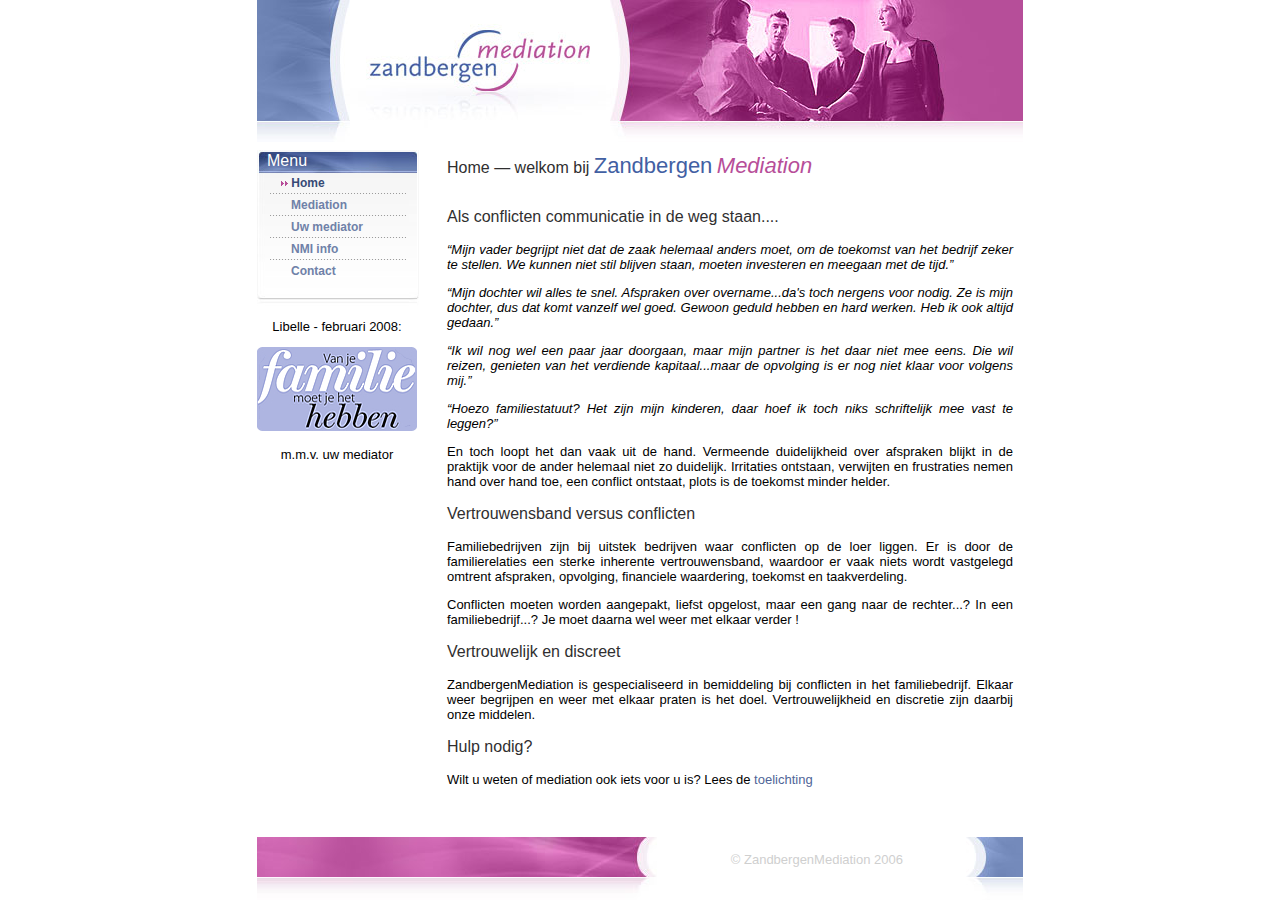
<file: html/index.html>
<!-- Put IE into quirks mode -->
<!DOCTYPE html PUBLIC "-//W3C//DTD XHTML 1.0 Strict//EN"
	"http://www.w3.org/TR/xhtml1/DTD/xhtml1-strict.dtd">
<html xmlns="http://www.w3.org/1999/xhtml" xml:lang="en">
<head>
<meta http-equiv="Content-Type" content="text/html; charset=UTF-8" />
<meta name="description" content="Mediation helpt waar conflicten communicatie in de weg staan">
<title>ZandbergenMediation  :: Home - welkom bij ZandbergenMediation</title>
<link rel="stylesheet" type="text/css" href="css/zandbergenmediation.css" />
<!-- Google Analytics -->
<script>
  (function(i,s,o,g,r,a,m){i['GoogleAnalyticsObject']=r;i[r]=i[r]||function(){
  (i[r].q=i[r].q||[]).push(arguments)},i[r].l=1*new Date();a=s.createElement(o),
  m=s.getElementsByTagName(o)[0];a.async=1;a.src=g;m.parentNode.insertBefore(a,m)
  })(window,document,'script','//www.google-analytics.com/analytics.js','ga');

  ga('create', 'UA-45009375-1', 'zandbergenmediation.nl');
  ga('send', 'pageview');
</script>
</head>

<body>
<div id="header"><img alt="Header-left" src="img/header_left.jpg" /><img alt="Logo ZandbergenMediation" src="img/header_logo.jpg" /><img alt="Header-right" src="img/header_right.jpg" /></div>
<div id="footer"><img alt="Footer-left" src="img/footer_left.jpg" /><span class="empty"><br /></span><span class="copy">&copy; ZandbergenMediation 2006</span></div>

<div id="content">
<span style="display:none;float: right;color:#b74e99;font-style:italic; text-align:right; margin-left: 30px;border: 1px solid #4260a3; padding: 10px;margin-right: 8px;">Aangesloten bij:<br /><a href="http://www.bridgebedrijfsopvolging.nl" target="_blank"><img src="img/bridge_logo.jpg" /></a></span>
<h1>Home &mdash; welkom bij <span class="word1">Zandbergen</span>&nbsp;<span class="word2">Mediation</span></h1>
    <h3>Als conflicten communicatie in de weg staan....</h3>
    <p class="italic">&ldquo;Mijn vader begrijpt niet dat de zaak helemaal anders moet, om de toekomst van het bedrijf zeker te stellen. We kunnen niet stil blijven staan, moeten investeren en meegaan met de tijd.&rdquo;</p>
    <p class="italic">&ldquo;Mijn dochter wil alles te snel. Afspraken over overname...da&#39;s toch nergens voor nodig. Ze is mijn dochter, dus dat komt vanzelf wel goed. Gewoon geduld hebben en hard werken. Heb ik ook altijd gedaan.&rdquo;</p>
    <p class="italic">&ldquo;Ik wil nog wel een paar jaar doorgaan, maar mijn partner is het daar niet mee eens. Die wil reizen, genieten van het verdiende kapitaal...maar de opvolging is er nog niet klaar voor volgens mij.&rdquo;</p>
    <p class="italic">&ldquo;Hoezo familiestatuut? Het zijn mijn kinderen, daar hoef ik toch niks schriftelijk mee vast te leggen?&rdquo;</p>
    <p>En toch loopt het dan vaak uit de hand. Vermeende duidelijkheid over afspraken blijkt in de praktijk voor de ander helemaal niet zo duidelijk. Irritaties ontstaan, verwijten en frustraties nemen hand over hand toe, een conflict ontstaat, plots is de toekomst minder helder.</p>

      <h3>Vertrouwensband versus conflicten</h3>

    <p>Familiebedrijven zijn bij uitstek bedrijven waar conflicten op de loer liggen. Er is door de familierelaties een sterke inherente vertrouwensband, waardoor er vaak niets wordt vastgelegd omtrent afspraken, opvolging, financiele waardering, toekomst en taakverdeling.</p>
    <p>Conflicten moeten worden aangepakt, liefst opgelost, maar een gang naar de rechter...? In een familiebedrijf...? Je moet daarna wel weer met elkaar verder !</p>

      <h3>Vertrouwelijk en discreet</h3>

    <p>ZandbergenMediation is gespecialiseerd in bemiddeling bij conflicten in het familiebedrijf. Elkaar weer begrijpen en weer met elkaar praten is het doel. Vertrouwelijkheid en discretie zijn daarbij onze middelen.</p>

      <h3>Hulp nodig?</h3>

    <p>Wilt u weten of mediation ook iets voor u is? Lees de <a class="content" title="Wat is mediation?" href="mediation.html">toelichting</a></p>


</div>
<div id="left">
<div id="menu">
      <h1>Menu</h1>
      <a class="active" title="Naar de startpagina" href="index.html"><img src="img/arrows.gif" /> Home</a>
        <a title="Wat is mediation?" href="mediation.html">Mediation</a>
        <a title="Uw mediator Gaby Zandbergen-Vrijens" href="uwmediator.html">Uw mediator</a>
        <a title="Informatie over het Nederlands Mediation Instituut" href="nmi.html">NMI info</a>
        <a class="contact" title="Neem contact op met ZandbergenMediation" href="contact.html">Contact</a>
    </div>
    
	<div id="searchblock">
      <h1>Zoeken</h1>
		<form action="search.php" method="get" name="searchForm" id="searchForm">
	        <input type="image" name="goBtn" id="goBtn" src="img/go_btn.jpg" alt="Go" /><input type="text" name="query" id="search" value="" action="include/js_suggest/suggest.php" columns="2" autocomplete="off" delay="1500">	
			<input type="hidden" name="search" value="1">
			<a class="singleArrowLink" href="search.php?adv=1">uitgebreid zoeken</a>
        </form>
    </div>
		
	<div style="text-align: center; width: 160px"><p>Libelle - februari 2008:</p>
		<a href="static/Artikel_Libelle_Vanjefamiliemoetjehethebben.pdf" title="Van je familie moet je het hebben - De vier valkuilen van het familiebedrijf" target="_blank"><img src="img/vanjefamiliemoetjehethebben.jpg" /></a>
		<p>m.m.v. uw mediator</p>
    </div>

</div>
</body>
</html>
</file>
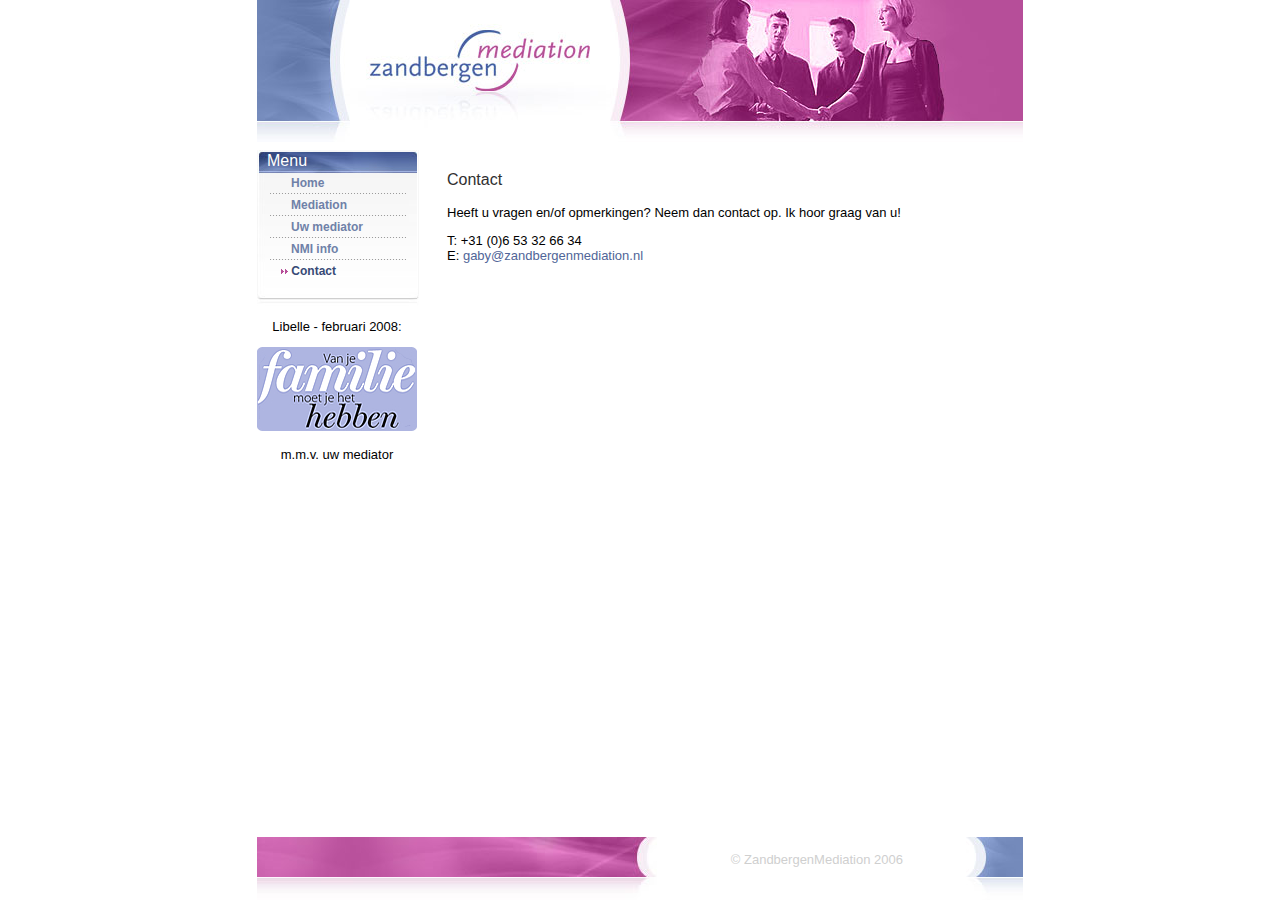
<file: html/contact.html>
<!-- Put IE into quirks mode -->
<!DOCTYPE html PUBLIC "-//W3C//DTD XHTML 1.0 Strict//EN"
	"http://www.w3.org/TR/xhtml1/DTD/xhtml1-strict.dtd">
<html xmlns="http://www.w3.org/1999/xhtml" xml:lang="en">
<head>
<meta http-equiv="Content-Type" content="text/html; charset=UTF-8" />
<meta name="description" content="Neem voor vragen en opmerkingen over mediation contact op via email of telefoon">
<title>ZandbergenMediation :: Contact</title>
<link rel="stylesheet" type="text/css" href="css/zandbergenmediation.css" />
<!-- Google Analytics -->
<script>
  (function(i,s,o,g,r,a,m){i['GoogleAnalyticsObject']=r;i[r]=i[r]||function(){
  (i[r].q=i[r].q||[]).push(arguments)},i[r].l=1*new Date();a=s.createElement(o),
  m=s.getElementsByTagName(o)[0];a.async=1;a.src=g;m.parentNode.insertBefore(a,m)
  })(window,document,'script','//www.google-analytics.com/analytics.js','ga');

  ga('create', 'UA-45009375-1', 'zandbergenmediation.nl');
  ga('send', 'pageview');
</script>
</head>

<body>
<div id="header"><img alt="Header-left" src="img/header_left.jpg" /><img alt="Logo" src="img/header_logo.jpg" /><img alt="Header-right" src="img/header_right.jpg" /></div>
<div id="footer"><img alt="Footer-left" src="img/footer_left.jpg" /><span class="empty"><br /></span><span class="copy">&copy; ZandbergenMediation 2006</span></div>

<div id="content">
<h1><span class="empty"><br /></span>Contact</h1>
<p>Heeft u vragen en/of opmerkingen? Neem dan contact op. Ik hoor graag van u!</p>
<p>T: +31 (0)6 53 32 66 34<br />
E: <a class="content" title="Neem contact op met ZandbergenMediation" href="mailto: &#103;&#097;&#098;&#121;&#064;&#122;&#097;&#110;&#100;&#098;&#101;&#114;&#103;&#101;&#110;&#109;&#101;&#100;&#105;&#097;&#116;&#105;&#111;&#110;&#046;&#110;&#108;">&#103;&#097;&#098;&#121;&#064;&#122;&#097;&#110;&#100;&#098;&#101;&#114;&#103;&#101;&#110;&#109;&#101;&#100;&#105;&#097;&#116;&#105;&#111;&#110;&#046;&#110;&#108;</a></p>
</p>


</div>
<div id="left">
<div id="menu">
      <h1>Menu</h1>
      <a title="Naar de startpagina" href="index.html">Home</a>
        <a title="Wat is mediation?" href="mediation.html">Mediation</a>
        <a title="Uw mediator Gaby Zandbergen-Vrijens" href="uwmediator.html">Uw mediator</a>
        <a title="Informatie over het Nederlands Mediation Instituut" href="nmi.html">NMI info</a>
        <a class="contactactive" title="Neem contact op met ZandbergenMediation" href="contact.html"><img src="img/arrows.gif" /> Contact</a> 
    </div>
	<div id="searchblock">
      <h1>Zoeken</h1>
		<form action="search.php" method="get" name="searchForm" id="searchForm">
	        <input type="image" name="goBtn" id="goBtn" src="img/go_btn.jpg" alt="Go" /><input type="text" name="query" id="search" value="" action="include/js_suggest/suggest.php" columns="2" autocomplete="off" delay="1500">	
			<input type="hidden" name="search" value="1">
			<a class="singleArrowLink" href="search.php?adv=1">uitgebreid zoeken</a>
        </form>
    </div>
		
	<div style="text-align: center; width: 160px"><p>Libelle - februari 2008:</p>
		<a href="static/Artikel_Libelle_Vanjefamiliemoetjehethebben.pdf" title="Van je familie moet je het hebben - De vier valkuilen van het familiebedrijf" target="_blank"><img src="img/vanjefamiliemoetjehethebben.jpg" /></a>
		<p>m.m.v. uw mediator</p>
    </div>

</div>
</body>
</html>
</file>
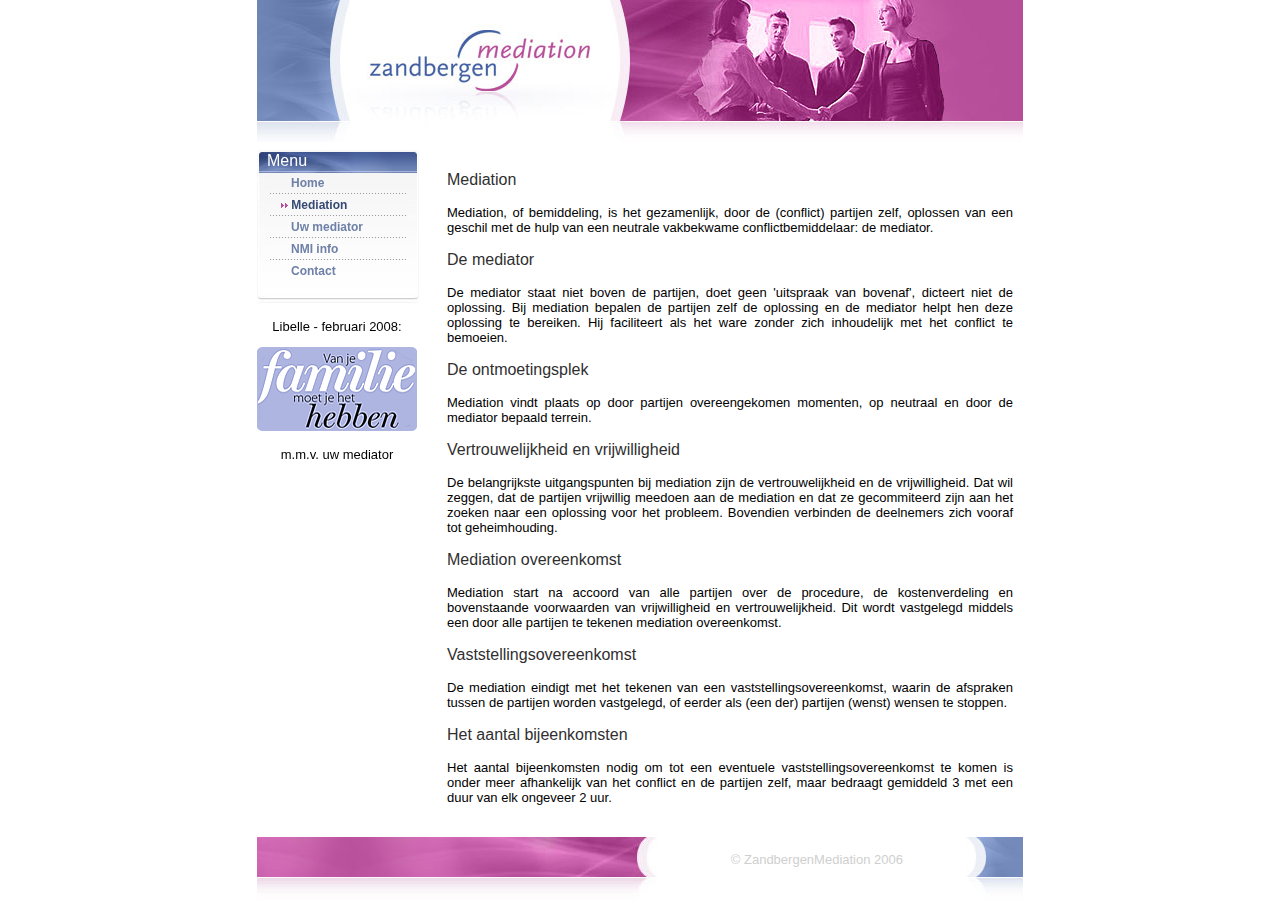
<file: html/mediation.html>
<!-- Put IE into quirks mode -->
<!DOCTYPE html PUBLIC "-//W3C//DTD XHTML 1.0 Strict//EN"
	"http://www.w3.org/TR/xhtml1/DTD/xhtml1-strict.dtd">
<html xmlns="http://www.w3.org/1999/xhtml" xml:lang="en">
<head>
<meta http-equiv="Content-Type" content="text/html; charset=UTF-8" />
<meta name="description" content="Uitleg over hoe mediation werkt, mediator, vertrouwelijkheid, vrijwilligheid, aantal bijeenkomsten">
<title>ZandbergenMediation :: Mediation</title>
<link rel="stylesheet" type="text/css" href="css/zandbergenmediation.css" />
<!-- Google Analytics -->
<script>
  (function(i,s,o,g,r,a,m){i['GoogleAnalyticsObject']=r;i[r]=i[r]||function(){
  (i[r].q=i[r].q||[]).push(arguments)},i[r].l=1*new Date();a=s.createElement(o),
  m=s.getElementsByTagName(o)[0];a.async=1;a.src=g;m.parentNode.insertBefore(a,m)
  })(window,document,'script','//www.google-analytics.com/analytics.js','ga');

  ga('create', 'UA-45009375-1', 'zandbergenmediation.nl');
  ga('send', 'pageview');
</script>
</head>

<body>
<div id="header"><img alt="Header-left" src="img/header_left.jpg" /><img alt="Logo ZandbergenMediation" src="img/header_logo.jpg" /><img alt="Header-right" src="img/header_right.jpg" /></div>
<div id="footer"><img alt="Footer-left" src="img/footer_left.jpg" /><span class="empty"><br /></span><span class="copy">&copy; ZandbergenMediation 2006</span></div>

<div id="content">
<h1><span class="empty"><br /></span>Mediation</h1>
<p>Mediation, of bemiddeling, is het gezamenlijk, door de (conflict) partijen zelf, oplossen van een geschil met de hulp van een neutrale vakbekwame conflictbemiddelaar: de mediator.</p>
<h3>De mediator
</h3>
<p>De mediator staat niet boven de partijen, doet geen &#39;uitspraak van bovenaf&#39;, dicteert niet de oplossing. Bij mediation bepalen de partijen zelf de oplossing en de mediator helpt hen deze oplossing te bereiken. Hij faciliteert als het ware zonder zich inhoudelijk met het conflict te bemoeien.</p>
<h3>De ontmoetingsplek</h3>
<p>
Mediation vindt plaats op door partijen overeengekomen momenten, op neutraal en door de mediator bepaald terrein.</p>
<h3>Vertrouwelijkheid en vrijwilligheid</h3>
<p>
De belangrijkste uitgangspunten bij mediation zijn de vertrouwelijkheid en de vrijwilligheid. Dat wil zeggen, dat de partijen vrijwillig meedoen aan de mediation en dat ze gecommiteerd zijn aan het zoeken naar een oplossing voor het probleem. Bovendien verbinden de deelnemers zich vooraf tot geheimhouding.</p>
<h3>Mediation overeenkomst</h3>
<p>
Mediation start na accoord van alle partijen over de procedure, de kostenverdeling en bovenstaande voorwaarden van vrijwilligheid en vertrouwelijkheid. Dit wordt vastgelegd middels een door alle partijen te tekenen mediation overeenkomst.</p>
<h3>Vaststellingsovereenkomst</h3>
<p>
De mediation eindigt met het tekenen van een vaststellingsovereenkomst, waarin de afspraken tussen de partijen worden vastgelegd, of eerder als (een der) partijen (wenst) wensen te stoppen.</p>
<h3>Het aantal bijeenkomsten</h3>
<p>
Het aantal bijeenkomsten nodig om tot een eventuele vaststellingsovereenkomst te komen is onder meer afhankelijk van het conflict en de partijen zelf, maar bedraagt gemiddeld 3 met een duur van elk ongeveer 2 uur.</p>
<h3>Kennismaken?</h3>

<p>Bent u overtuigd dat mediation ook u kan helpen? Maak dan eens kennis met uw mediator <a title="Uw mediator Gaby Zandbergen-Vrijens" class="content" href="uwmediator.html">Gaby Zandbergen-Vrijens</a>.</p>
</div>
<div id="left">
<div id="menu">
      <h1>Menu</h1>
      <a title="Naar de startpagina" href="index.html">Home</a>
        <a class="active" title="Wat is mediation?" href="mediation.html"><img src="img/arrows.gif" /> Mediation</a>
        <a title="Uw mediator Gaby Zandbergen-Vrijens" href="uwmediator.html">Uw mediator</a>
        <a title="Informatie over het Nederlands Mediation Instituut" href="nmi.html">NMI info</a>
        <a class="contact" title="Neem contact op met ZandbergenMediation" href="contact.html">Contact</a> 
    </div>
	
	<div id="searchblock">
      <h1>Zoeken</h1>
		<form action="search.php" method="get" name="searchForm" id="searchForm">
	        <input type="image" name="goBtn" id="goBtn" src="img/go_btn.jpg" alt="Go" /><input type="text" name="query" id="search" value="" action="include/js_suggest/suggest.php" columns="2" autocomplete="off" delay="1500">	
			<input type="hidden" name="search" value="1">
			<a class="singleArrowLink" href="search.php?adv=1">uitgebreid zoeken</a>
        </form>
    </div>
		
	<div style="text-align: center; width: 160px"><p>Libelle - februari 2008:</p>
		<a href="static/Artikel_Libelle_Vanjefamiliemoetjehethebben.pdf" title="Van je familie moet je het hebben - De vier valkuilen van het familiebedrijf" target="_blank"><img src="img/vanjefamiliemoetjehethebben.jpg" /></a>
		<p>m.m.v. uw mediator</p>
    </div>

</div>
</body>
</html>
</file>
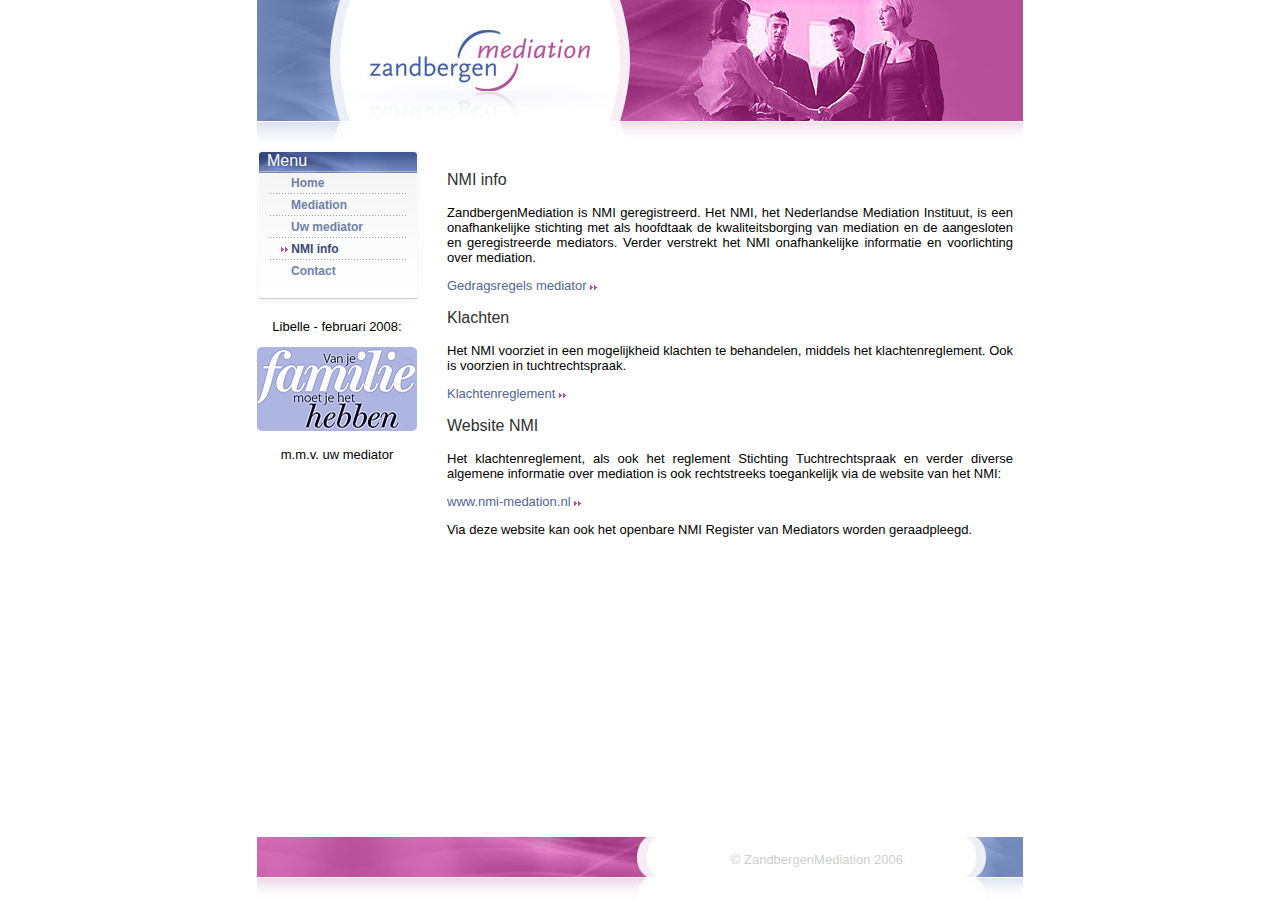
<file: html/nmi.html>
<!-- Put IE into quirks mode -->
<!DOCTYPE html PUBLIC "-//W3C//DTD XHTML 1.0 Strict//EN"
	"http://www.w3.org/TR/xhtml1/DTD/xhtml1-strict.dtd">
<html xmlns="http://www.w3.org/1999/xhtml" xml:lang="en">
<head>
<meta http-equiv="Content-Type" content="text/html; charset=UTF-8" />
<meta name="description" content="Informatie over NMI, Nederlands Mediation Instituut">
<title>ZandbergenMediation :: NMI info</title>
<link rel="stylesheet" type="text/css" href="css/zandbergenmediation.css" />
<!-- Google Analytics -->
<script>
  (function(i,s,o,g,r,a,m){i['GoogleAnalyticsObject']=r;i[r]=i[r]||function(){
  (i[r].q=i[r].q||[]).push(arguments)},i[r].l=1*new Date();a=s.createElement(o),
  m=s.getElementsByTagName(o)[0];a.async=1;a.src=g;m.parentNode.insertBefore(a,m)
  })(window,document,'script','//www.google-analytics.com/analytics.js','ga');

  ga('create', 'UA-45009375-1', 'zandbergenmediation.nl');
  ga('send', 'pageview');
</script>
</head>

<body>
<div id="header"><img alt="Header-left" src="img/header_left.jpg" /><img alt="Logo ZandbergenMediation" src="img/header_logo.jpg" /><img alt="Header-right" src="img/header_right.jpg" /></div>
<div id="footer"><img alt="Footer-left" src="img/footer_left.jpg" /><span class="empty"><br /></span><span class="copy">&copy; ZandbergenMediation 2006</span></div>

<div id="content">
<h1><span class="empty"><br /></span>NMI info</h1>

    <p>ZandbergenMediation is NMI geregistreerd. Het NMI, het Nederlandse Mediation Instituut, is een onafhankelijke stichting met als hoofdtaak de kwaliteitsborging van mediation en de aangesloten en geregistreerde mediators. Verder verstrekt het NMI onafhankelijke informatie en voorlichting over mediation.</p>

      <p><a class="content" target="_blank" title="Bekijk de gedragsregels voor mediators" href="http://www.nmi-mediation.nl/over_mediation/nmi_reglementen_en_modellen/nmi_gedragsregels.php">Gedragsregels mediator <img src="img/arrows.gif" alt="Pijltjes" /></a></p>

      <h3>Klachten</h3>

    <p>Het NMI voorziet in een mogelijkheid klachten te behandelen, middels het klachtenreglement. Ook is voorzien in tuchtrechtspraak.</p>
      <p><a class="content" target="_blank" title="Bekijk het NMI-klachtenreglement" href="http://www.nmi-mediation.nl/over_mediation/niet_tevreden_over_uw_mediator.php">Klachtenreglement <img src="img/arrows.gif" alt="Pijltjes" /></a></p>
 
      <h3>Website NMI</h3>

    <p>Het klachtenreglement, als ook het reglement Stichting Tuchtrechtspraak en verder diverse algemene informatie over mediation is ook rechtstreeks toegankelijk via de website van het NMI:</p>
<p><a class="content" target="_blank" title="Naar de website van het NMI" href="http://www.nmi-mediation.nl">www.nmi-medation.nl <img src="img/arrows.gif" alt="Pijltjes" /></a></p>
    <p>Via deze website kan ook het openbare NMI Register van Mediators worden geraadpleegd.</p>


</div>
<div id="left">
<div id="menu">
      <h1>Menu</h1>
      <a title="Naar de startpagina" href="index.html">Home</a>
        <a title="Wat is mediation?" href="mediation.html">Mediation</a>
        <a title="Uw mediator Gaby Zandbergen-Vrijens" href="uwmediator.html">Uw mediator</a>
        <a class="active" title="Informatie over het Nederlands Mediation Instituut" href="nmi.html"><img src="img/arrows.gif" /> NMI info</a>
        <a class="contact" title="Neem contact op met ZandbergenMediation" href="contact.html">Contact</a> 
    </div>
    
	<div id="searchblock">
      <h1>Zoeken</h1>
		<form action="search.php" method="get" name="searchForm" id="searchForm">
	        <input type="image" name="goBtn" id="goBtn" src="img/go_btn.jpg" alt="Go" /><input type="text" name="query" id="search" value="" action="include/js_suggest/suggest.php" columns="2" autocomplete="off" delay="1500">	
			<input type="hidden" name="search" value="1">
			<a class="singleArrowLink" href="search.php?adv=1">uitgebreid zoeken</a>
        </form>
    </div>
		
	<div style="text-align: center; width: 160px"><p>Libelle - februari 2008:</p>
		<a href="static/Artikel_Libelle_Vanjefamiliemoetjehethebben.pdf" title="Van je familie moet je het hebben - De vier valkuilen van het familiebedrijf" target="_blank"><img src="img/vanjefamiliemoetjehethebben.jpg" /></a>
		<p>m.m.v. uw mediator</p>
    </div>

</div>
</body>
</html>
</file>
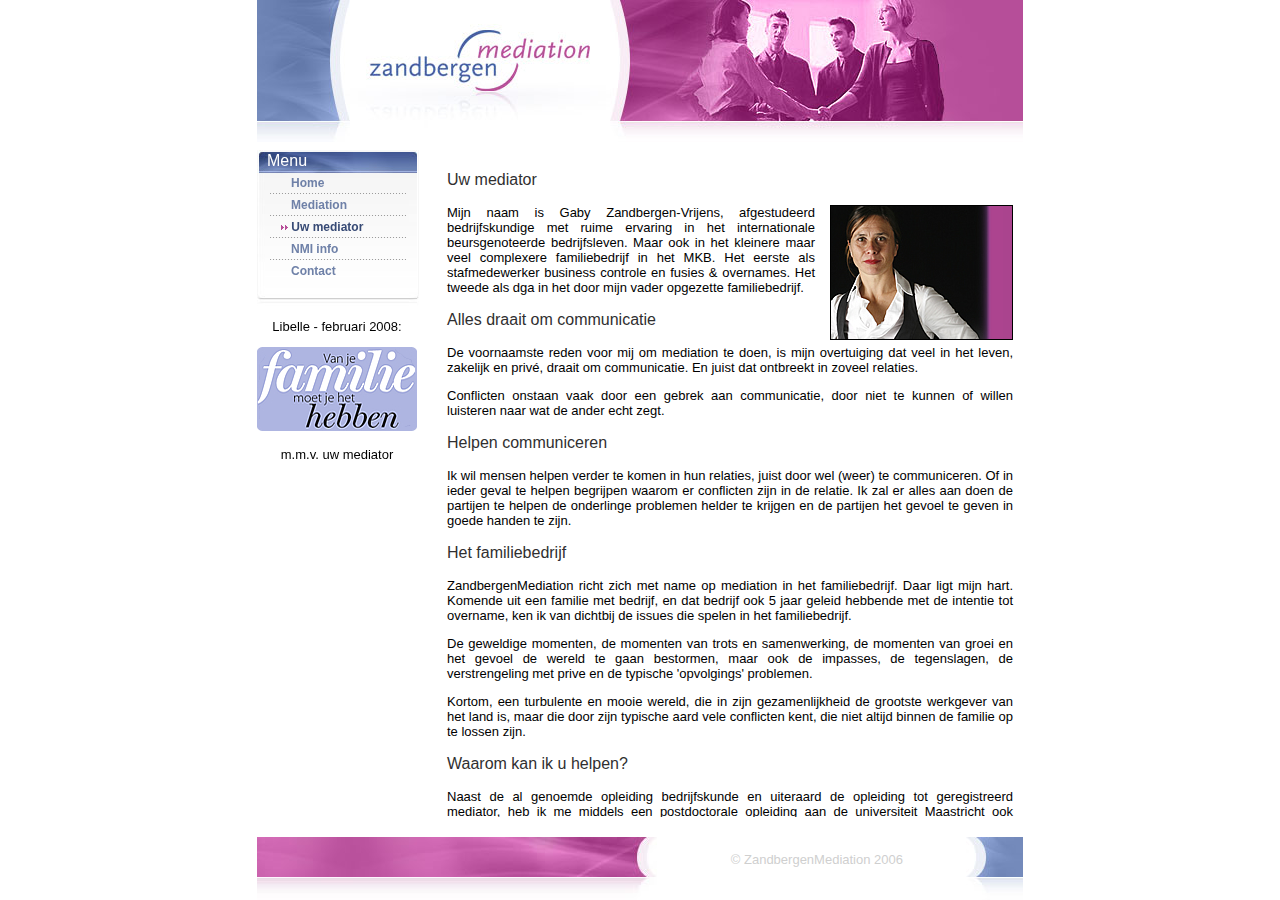
<file: html/uwmediator.html>
<!-- Put IE into quirks mode -->
<!DOCTYPE html PUBLIC "-//W3C//DTD XHTML 1.0 Strict//EN"
	"http://www.w3.org/TR/xhtml1/DTD/xhtml1-strict.dtd">
<html xmlns="http://www.w3.org/1999/xhtml" xml:lang="en">
<head>
<meta http-equiv="Content-Type" content="text/html; charset=UTF-8" />
<meta name="description" content="Maak kennis met uw mediator voor familiebedrijf Gaby Zandbergen-Vrijens">
<title>ZandbergenMediation :: Uw mediator</title>
<link rel="stylesheet" type="text/css" href="css/zandbergenmediation.css" />
<!-- Google Analytics -->
<script>
  (function(i,s,o,g,r,a,m){i['GoogleAnalyticsObject']=r;i[r]=i[r]||function(){
  (i[r].q=i[r].q||[]).push(arguments)},i[r].l=1*new Date();a=s.createElement(o),
  m=s.getElementsByTagName(o)[0];a.async=1;a.src=g;m.parentNode.insertBefore(a,m)
  })(window,document,'script','//www.google-analytics.com/analytics.js','ga');

  ga('create', 'UA-45009375-1', 'zandbergenmediation.nl');
  ga('send', 'pageview');
</script>
</head>

<body>
<div id="header"><img alt="Header-left" src="img/header_left.jpg" /><img alt="Logo ZandbergenMediation" src="img/header_logo.jpg" /><img alt="Header-right" src="img/header_right.jpg" /></div>
<div id="footer"><img alt="Footer-left" src="img/footer_left.jpg" /><span class="empty"><br /></span><span class="copy">&copy; ZandbergenMediation 2006</span></div>

<div id="content">

<h1><span class="empty"><br /></span>Uw mediator</h1>

    <p><img style="float: right; margin-left: 15px; border: 1px solid #000" src="img/gabyvrijens.jpg" />Mijn naam is Gaby Zandbergen-Vrijens, afgestudeerd bedrijfskundige met ruime ervaring in het internationale beursgenoteerde bedrijfsleven. Maar ook in het kleinere maar veel complexere familiebedrijf in het MKB. Het eerste als stafmedewerker business controle en fusies &amp; overnames. Het tweede als dga in het door mijn vader opgezette familiebedrijf.</p>

      <h3>Alles draait om communicatie</h3>

    <p>De voornaamste reden voor mij om mediation te doen, is mijn overtuiging dat veel in het leven, zakelijk en priv&eacute;, draait om communicatie. En juist dat ontbreekt in zoveel relaties.</p>
    <p>Conflicten onstaan vaak door een gebrek aan communicatie, door niet te kunnen of willen luisteren naar wat de ander echt zegt.</p>

      <h3>Helpen communiceren</h3>

    <p>Ik wil mensen helpen verder te komen in hun relaties, juist door wel (weer) te communiceren. Of in ieder geval te helpen begrijpen waarom er conflicten zijn in de relatie. 
      Ik zal er alles aan doen de partijen te helpen de onderlinge problemen helder te krijgen en de partijen het gevoel te geven in goede handen te zijn. </p>

      <h3>Het familiebedrijf</h3>

    <p>ZandbergenMediation richt zich met name op mediation in het familiebedrijf. Daar ligt mijn hart. Komende uit een familie met bedrijf, en dat bedrijf ook 5 jaar geleid hebbende met de intentie tot overname, ken ik van dichtbij de issues die spelen in het familiebedrijf.</p>
    <p>De geweldige momenten, de momenten van trots en samenwerking, de momenten van groei en het gevoel de wereld te gaan bestormen, maar ook de impasses, de tegenslagen, de verstrengeling met prive en de typische &#39;opvolgings&#39; problemen.</p>
    <p>Kortom, een turbulente en mooie wereld, die in zijn gezamenlijkheid de grootste werkgever van het land is, maar die door zijn typische aard vele conflicten kent, die niet altijd binnen de familie op te lossen zijn. </p>
<h3>Waarom kan ik u helpen?</h3>

<p>Naast de al genoemde opleiding bedrijfskunde en uiteraard de opleiding tot geregistreerd mediator, heb ik me middels een postdoctorale opleiding aan de universiteit Maastricht ook toegelegd op conflictmanagement, waarbij ik de nadruk heb gelegd op het familiebedrijf.
Tot zover de papieren en de offici&euml;le theorie.</p> 

<p>Belangrijker en veel interessanter is de eigen ervaring in het familiebedrijf. Wel of niet onderaan beginnen, wel of niet ervaring in andere bedrijven op doen, wel of niet samenwerken met vader/moeder/kind/broer/zus, wel of niet (financi&euml;le) voorwaarden stellen aan het begin van de loopbaan in het familiebedrijf. En wat te denken van het elkaar afvallen in bijzijn van medewerkers, het toelaten van de partners van de familie in het bedrijf of het bespreekbaar maken van de concrete aandelen- waardering en -overdracht.</p>

<p>Naast de ervaring in het familiebedrijf heb ik ook meerdere jaren ervaring in financial en business control in een internationale beursgenoteerde onderneming, waar ik o.a. mede verantwoordelijk was voor de due diligence projecten bij bedrijfsovernames en -verkoop.</p>

<p>Mijn ervaring zit dus zowel in het herkennen en beheersen van de typische, deels emotionele, aspecten die spelen in een familiebedrijf, als ook in de bedrijfskundige en financiele aspecten die uiteindelijk een net zo belangrijke rol spelen, zoals waardebepaling of investeringsanalyses.</p>


<p>Het is deze mix van kennis, ervaring en interesse waarvan ik denk dat ik u, als partij in een familiebedrijf, als mediator kan ondersteunen bij (potenti&euml;le) conflicten.</p>



      <h3>Herkenbaar?</h3>

    <p>Herkent u deze momenten en wilt u graag geholpen worden door een ervaringsdeskundige? Neem dan <a class="content" title="Neem contact op met ZandbergenMediation" href="contact.html">contact</a> op met ZandbergenMediation.</p>
 

</div>
<div id="left">
<div id="menu">
      <h1>Menu</h1>
      <a title="Naar de startpagina" href="index.html">Home</a>
        <a title="Wat is mediation?" href="mediation.html">Mediation</a>
        <a class="active" title="Uw mediator Gaby Zandbergen-Vrijens" href="uwmediator.html"><img src="img/arrows.gif" /> Uw mediator</a>
        <a title="Informatie over het Nederlands Mediation Instituut" href="nmi.html">NMI info</a>
        <a class="contact" title="Neem contact op met ZandbergenMediation" href="contact.html">Contact</a> 
    </div>
	
	<div id="searchblock">
      <h1>Zoeken</h1>
		<form action="search.php" method="get" name="searchForm" id="searchForm">
	        <input type="image" name="goBtn" id="goBtn" src="img/go_btn.jpg" alt="Go" /><input type="text" name="query" id="search" value="" action="include/js_suggest/suggest.php" columns="2" autocomplete="off" delay="1500">	
			<input type="hidden" name="search" value="1">
			<a class="singleArrowLink" href="search.php?adv=1">uitgebreid zoeken</a>
        </form>
    </div>
		
	<div style="text-align: center; width: 160px"><p>Libelle - februari 2008:</p>
		<a href="static/Artikel_Libelle_Vanjefamiliemoetjehethebben.pdf" title="Van je familie moet je het hebben - De vier valkuilen van het familiebedrijf" target="_blank"><img src="img/vanjefamiliemoetjehethebben.jpg" /></a>
		<p>m.m.v. uw mediator</p>
    </div>

</div>
</body>
</html>
</file>
<file: html/css/zandbergenmediation.css>
html {
	height:100%; 
	max-height:100%; 
	padding:0; 
	margin:0; 
	border:0; 
	background:rgb(209,205,193); 
	font-family:Tahoma, Arial, Helvetica, sans-serif;
	font-size: 13px;
	/* hide overflow:hidden from IE5/Mac */ 
	/* \*/ 
	overflow: hidden; 
	/* */ 
	}

body {
	height:100%; 
	max-height:100%; 
	overflow:hidden; 
	padding:0; 
	margin:0; 
	border:0;
	background:#fff;
	}

img {
	border: none
}

#intro {
	width: 100%; 
	text-align: center; 
	margin-top: 120px
}

#intro a {
	color:#506598;
	text-decoration:none;
	font-size: 18px;
}

#intro a:hover {
	text-decoration: underline
}

#left {
	display:block; 
	position:absolute; 
	z-index:4; 
	top:150px;  
	width:250px; 
	margin-left:-383px; 
	left:50%; 
	background:transparent;
	}

#menu {
	background: url(../img/menu_bg.jpg) no-repeat;
	width:162px;
	height:156px;
}

#menu h1, #searchblock h1
{
	text-align: left;
	width:150px;
	font-size:16px;
	color:#ffffff;
	font-weight:normal;
	margin:0px 0px 2px 10px;
	padding-top: 2px;
	font-family:Verdana, Arial, Helvetica, sans-serif;
}

#menu a {
	color:#6f81a8;
	font-family:Arial, Helvetica, sans-serif;
	font-size:12px;
	font-weight:bold;
	text-decoration:none;
	padding-left:34px;
	padding-bottom: 4px;
	padding-top: 4px;
	display:block;
	background: url(../img/menu_line.jpg) no-repeat bottom center
}

#menu a.contact, #menu a.contactactive {
	background: none
}

#menu a.active, #menu a.contactactive {
	color:#374a75;
	padding-left:24px;
	
}

#menu a.active img, #menu a.contactactive img {
	vertical-align: middle
}

#searchblock {
	background: url(../img/search_bg.jpg) no-repeat;
	width:162px;
	height:104px;
	display: none;
}

#searchblock .singleArrowLink {
	color:#6f81a8;
	text-decoration:none;
	font-size:11px;
	font-weight:bold;
	font-family:Arial, Helvetica, sans-serif;
	margin-left:7px;
}

#searchblock #search {
	width: 105px; 
	height: 20px;
	margin-top:15px;
	border: 1px solid #cfcfcf;
	margin-left: 5px
}

*html #searchblock #search
{
	margin-top:0px;
}

#searchblock #goBtn {
	float: right;
	margin-top:12px;
	margin-right: 8px
}

*html #searchblock #goBtn {
	margin-top: 0px
}


#header {
	position:absolute; 
	margin-left:-383px; 
	left:50%; 
	top:0; 
	width:766px; 
	min-width:766px; 
	height:142px; 
	background:#fff; 
	font-size:1em; 
	z-index:5; 
	}

#footer {
	text-align:right;
	position:absolute; 
	margin-left:-383px; 
	left:50%; 
	bottom:0; 
	width:766px; 
	min-width:766px; 
	height:63px; 
	background:url(../img/footer_right.jpg) no-repeat top right;  
	z-index:5; 
	font-family:Tahoma, Arial, Helvetica, sans-serif;
	color: #cfcfcf
	}

#footer img {
	float: left
}

#footer .empty {
	font-size: 8px;
}

#footer .copy
{
	padding-right: 120px;
}


#content {
	display:block; 
	overflow:auto; 
	position:absolute; 
	z-index:3; 
	top:142px; 
	bottom:83px; 
	width:766px; 
	margin-left:-383px; 
	left:50%; 
	background:#fff;
	}

* html #content {
	top:0; 
	bottom:0; 
	height:100%;
	width:766px;
	border-top:148px solid #fff; 
	border-bottom:70px solid #fff;
	scrollbar-face-color: #FFFFFF;
	scrollbar-arrow-color: #000000;
	scrollbar-base-color: #000000;
	scrollbar-shadow-color: #000000;
	scrollbar-darkshadow-color: #FFFFFF;
	scrollbar-highlight-color: #000000;
	scrollbar-3dlight-color: #FFFFFF;
	scrollbar-track-color: #FFFFFF 
	}

#content p {
	text-align:justify;
	padding-left: 190px;
	padding-right: 10px
	}

#content h1 {
	color:#302f30;
	font-size:16px;
	font-weight:normal;
	height:39px;
	padding-left: 190px;
	padding-right: 10px;
	vertical-align: middle
}

#content .word1 {
	color:#4260a3;
	font-size:22px;
}
#content .word2 {
	color:#b74e99;
	font-size:22px;
	font-style:italic;
}

#content h3 {
	color:#302f30;
	font-size:16px;
	font-weight:normal;
	padding-left: 190px;
	padding-right: 10px
}

#content p.italic {
	font-style:italic;
}

#content a.content {
	color:#506598;
	text-decoration:none;
}

#content a.content:hover
{
text-decoration: underline
}

.title
{
position: relative;
top: -17px;
left: 0px
}

.searchBox input, .searchBox select {
    font-size: 11px;
}

.searchBox td {
    font-size: 11px;
    white-space: nowrap;
    padding-right: 5px;
}

#result_report {
    float: none;
    position: static;
    font-weight: bold;
    padding: 0 0 10px 0;
    text-align: center;
}

#results {
    position: static;
    padding: 0 0 10px 0;
    color: #B64E99;
    font-weight: bold;
}

#results a {
    position: static;
	color:#506598;
	text-decoration:none;
    font-weight: bold;
}

#results b {
    color: black;
}

#results .description {
    padding: 5px 0;
	color:#808080;
    font-size: 90%;
    font-weight:normal;
}

#results .url {
    font-weight: bold;
    font-size: 85%;
    color: #808080;
}

#results #other_pages {
    padding: 20px;
    color: black;
    float: left;
    font-size: 85%;
}

#powered_by {
    float: right;
    padding: 20px;
    color: black;
    font-size: 85%;
}
</file>
